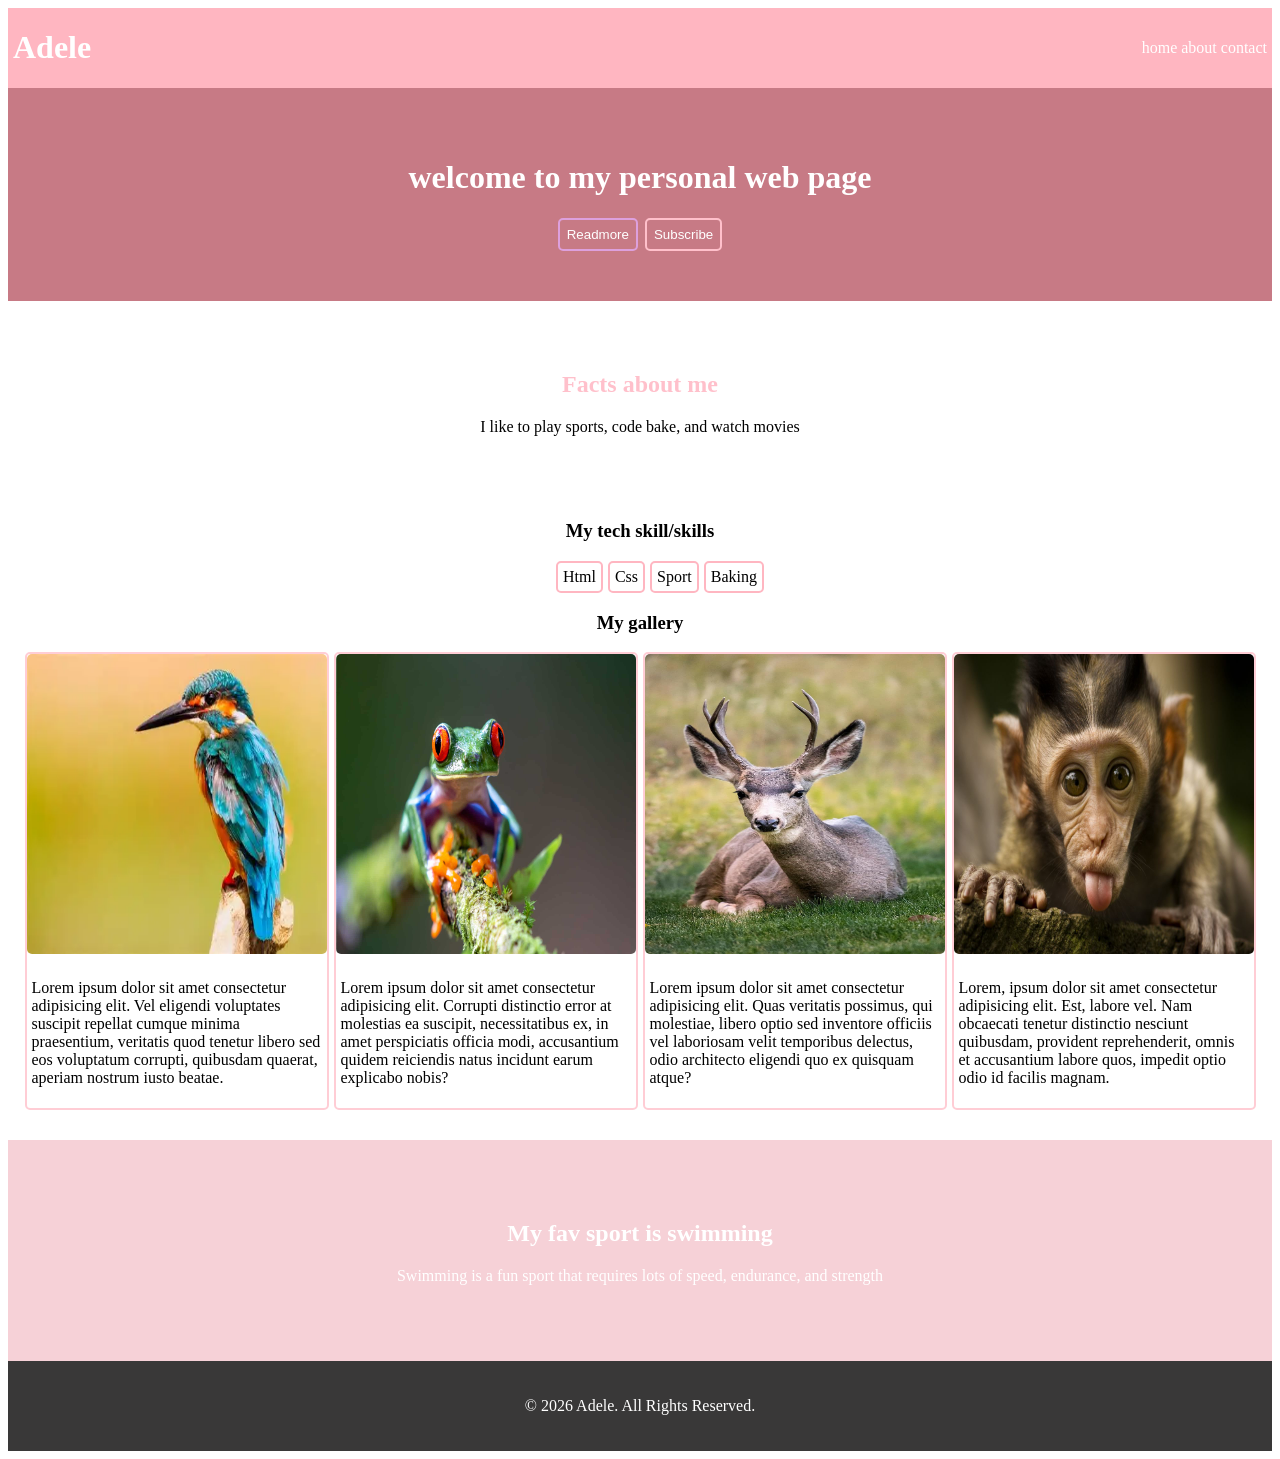
<file: index.html>
<!DOCTYPE html>
<html lang="en">
<head>
    <meta charset="UTF-8">
    <meta name="viewport" content="width=device-width, initial-scale=1.0">
    <link rel="stylesheet" href="index.css">
    <title>Document</title>
</head>
<body>

<header>
    <h1>Adele</h1>
    <nav>
        <a href="index.html">home</a>
        <a href="about.html">about</a>
        <a href="Contact.html">contact</a>
    </nav>
</header>

<div class="parent_div">
    <h1>welcome to my personal web page</h1>
    <div class="child1">
        <button>Readmore</button>
        <button class="button2">Subscribe</button>
    </div>
</div>

<div class="parent2">
    <h2>Facts about me</h2>
    <p>I like to play sports, code bake, and watch movies</p>
</div>
   
<div>
    <h3>My tech skill/skills</h3>
    <ul>
        <li>Html</li>
        <li>Css</li>
        <li>Sport</li>
        <li>Baking</li>
    </ul>
</div>


<h3>My gallery</h3>
<div class="Art">
    
    <div>
        <img src="OIP.webp" alt="">
        <p class="Paint">Lorem ipsum dolor sit amet consectetur adipisicing elit.
        Vel eligendi voluptates suscipit repellat cumque minima praesentium,
        veritatis quod tenetur libero sed eos voluptatum corrupti, quibusdam quaerat, 
        aperiam nostrum iusto beatae.</p>
    </div>
    <div>
        <img src="red-eyed-tree-frog-4.jpg" alt="">
        <p class="Paint">Lorem ipsum dolor sit amet consectetur adipisicing elit. 
        Corrupti distinctio error at molestias ea suscipit, necessitatibus ex, 
        in amet perspiciatis officia modi, accusantium quidem reiciendis natus incidunt
        earum explicabo nobis?</p>
    </div>
    <div>
        <img src="deer-horn-animal-wildlife-green-grass.jpg" alt="">
        <p class="Paint">Lorem ipsum dolor sit amet consectetur adipisicing elit. 
        Quas veritatis possimus, qui molestiae, libero optio sed inventore officiis vel 
        laboriosam velit temporibus delectus, odio architecto eligendi quo ex quisquam atque?</p>
    </div>
    <div>
        <img src="R.jpg" alt="">
        <p class="Paint">Lorem, ipsum dolor sit amet consectetur adipisicing elit. Est, 
        labore vel. Nam obcaecati tenetur distinctio nesciunt quibusdam, provident reprehenderit, 
        omnis et accusantium labore quos, impedit optio odio id facilis magnam.</p>
    </div>

    
</div>

<div class="Adele">
<h2 class="Sport">My fav sport is swimming</h2>
<p>Swimming is a fun sport that requires lots of speed, endurance, and strength</p>
</div>

<footer>
    <p>© 2026 Adele. All Rights Reserved.</p>
</footer>
</body>
</html>
</file>
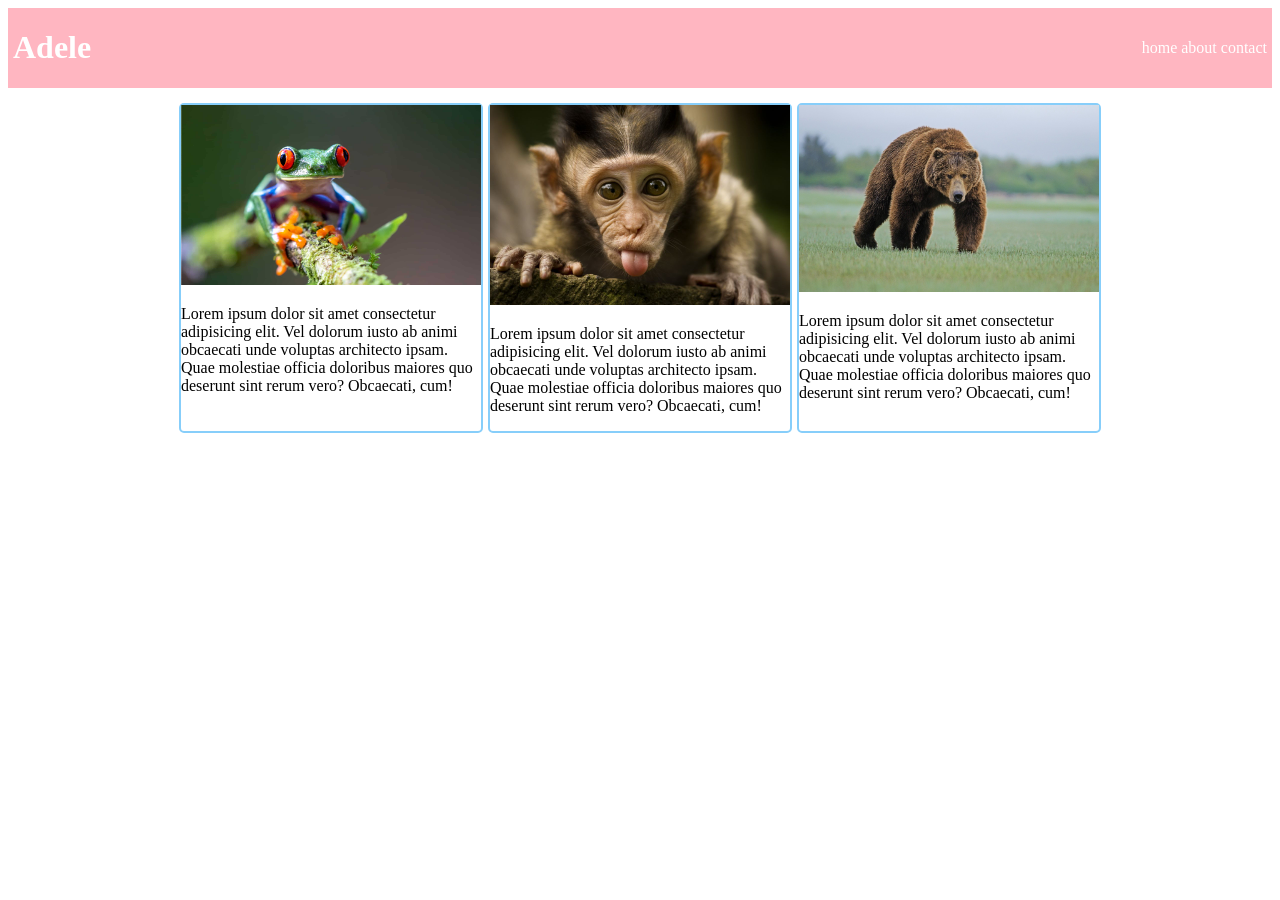
<file: about.html>
<!DOCTYPE html>
<html lang="en">
<head>
    <meta charset="UTF-8">
    <meta name="viewport" content="width=device-width, initial-scale=1.0">
    <link rel="stylesheet" href="about.css">
    <title>Document</title>
</head>

<body>

 <div class="sweet">
    <h1>Adele</h1>
    <nav>
        <a href="index.html">home</a>
        <a href="about.html">about</a>
        <a href="Contact.html">contact</a>
    </nav>
</div> 


    <!-- <style>
        h4{
            color: blueviolet;
        }
        h3{
            color: brown;
        }
    </style> -->

    <!-- <h4>Adele</h4>
    <p>Adele is learning to code</p>

     <h3>Programming using html</h3> 


     <header>  
        <h1 style="color: blueviolet; background-color: brown;">Logo</h1>

        <nav>
            <a href="index.html">home</a>
            <a href="about.html">about</a>
            <a href="excercise.html">excercise</a>
        </nav>
    </header>

    <div>
        <p>Hello World</p>
    </div>

    <section>
        <h3 style="color: bisque; background-color: black;">Programming</h3>
        <p style="color: blue; background-color: aquamarine;">It is the act of passing instructions to a computer</p>
    </section>

    <footer>
        2025@ our website
    </footer>

    <div>
    <p style="color: blue;">Hello world</p>
</div> <br>


<h2>Hello everyone</h2>
<p>I am learning coding</p>

<p class="first_ptag">I am learning coding</p>
<p class="second_ptag">I like to play basketball</p>
<p class="third_ptag">I live in Canada</p>

<p id="swim">I like to swim</p>
<p id="fav">It is my fav sport</p>
<p id="run">I like to run</p>

<div class="parent_div">
    <div class="child1">First</div>
    <div class="child2">Scecond</div>
    <div class="child3">Third</div>
</div>
    <div class="basketball_div">
        <div class="basketball1">Jump</div>
        <div class="basketball2">Shoot</div>
        <div class="basketball3">Block</div>
</div> -->

<!-- <div>
    <div class="Dog">Playing</div>
    <div class="Cat">Sleeping</div>
    <div class="Fish">Swimming</div> -->
<!-- </div>  --> 

<div class="parent">
<div child1>
    <img src="red-eyed-tree-frog-4.jpg" alt="">
    <p>Lorem ipsum dolor sit amet 
    consectetur adipisicing elit. Vel dolorum iusto ab animi obcaecati 
    unde voluptas architecto ipsam. 
    Quae molestiae officia doloribus maiores quo 
    deserunt sint rerum vero? Obcaecati, cum!</p>
</div>

<div child2>
    <img src="R.jpg" alt="">
    <p>Lorem ipsum dolor sit amet 
    consectetur adipisicing elit. Vel dolorum iusto ab animi obcaecati
    unde voluptas architecto ipsam. 
    Quae molestiae officia doloribus maiores quo 
    deserunt sint rerum vero? Obcaecati, cum!</p>
</div>

<div child3>
    <img src="30094-bears-nature-animals-Grizzly_bear-Grizzly_Bears.jpg" alt="">
    <p>Lorem ipsum dolor sit amet 
    consectetur adipisicing elit. Vel dolorum iusto ab animi obcaecati 
    unde voluptas architecto ipsam. 
    Quae molestiae officia doloribus maiores quo 
    deserunt sint rerum vero? Obcaecati, cum!</p>
</div>
</div>



</body>
</html>
</file>
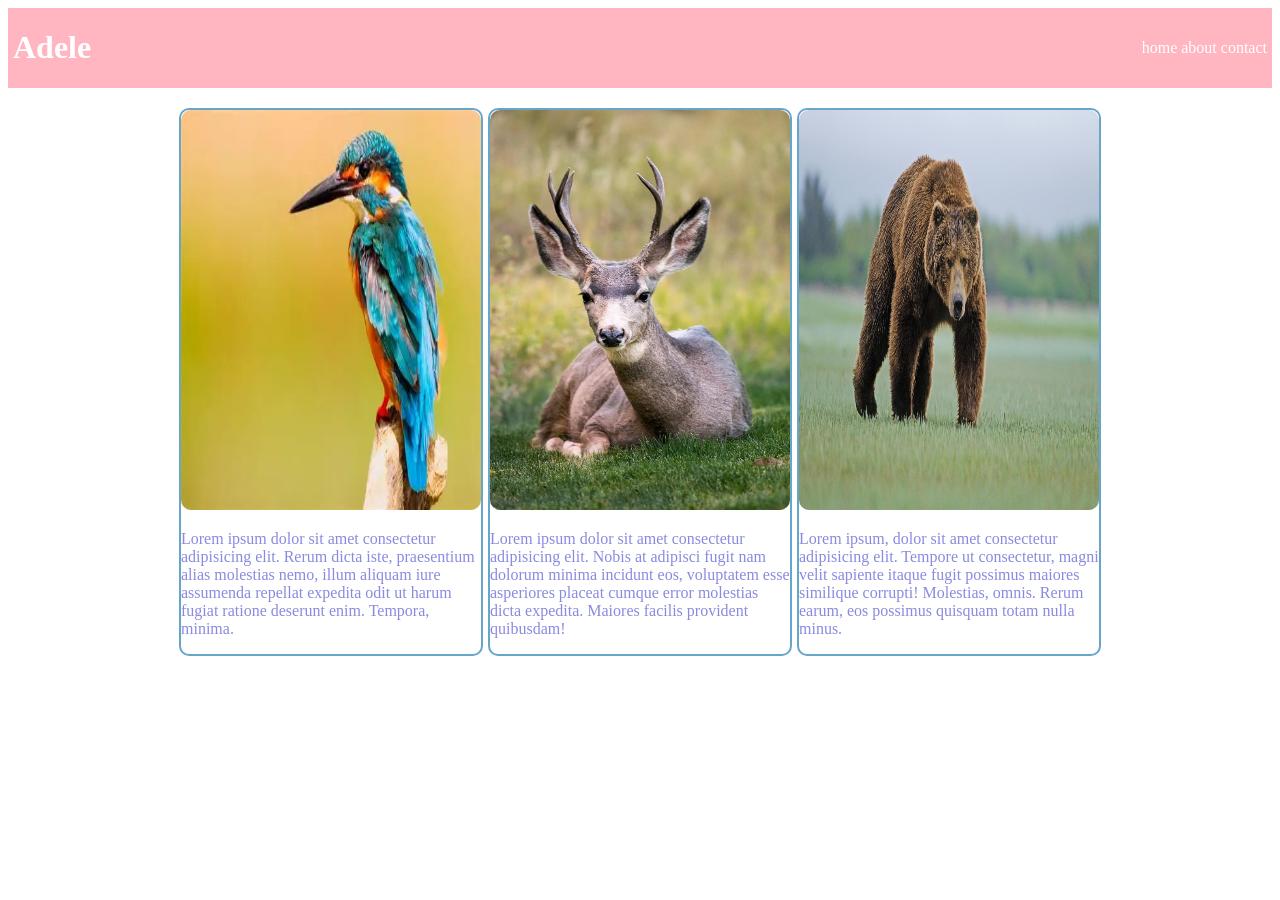
<file: Contact.html>
<!DOCTYPE html>
<html lang="en">
<head>
    <meta charset="UTF-8">
    <meta name="viewport" content="width=device-width, initial-scale=1.0">
    <link rel="stylesheet" href="Contact.css">
    <title>Document</title>
</head>
<body>
    <div class="Adele">
        <h1>Adele</h1>
       <nav>
        <a href="index.html">home</a>
        <a href="about.html">about</a>
        <a href="Contact.html">contact</a>
       </nav>
    </div>





    <div class="parent">
        <div class="child1">
            <img src="OIP.webp" alt="">
            <p>Lorem ipsum dolor sit amet consectetur adipisicing elit. 
            Rerum dicta iste, praesentium alias molestias nemo, illum
            aliquam iure assumenda repellat expedita odit ut harum fugiat 
            ratione deserunt enim. Tempora, minima.</p>
        </div>

        <div class="child2">
            <img src="deer-horn-animal-wildlife-green-grass.jpg" alt="">
            <p>Lorem ipsum dolor sit amet consectetur adipisicing elit.
            Nobis at adipisci fugit nam dolorum minima incidunt eos,
            voluptatem esse asperiores placeat cumque error molestias dicta expedita.
            Maiores facilis provident quibusdam!</p>
        </div>

        <div class="child3">
            <img src="30094-bears-nature-animals-Grizzly_bear-Grizzly_Bears.jpg" alt="">
            <p>Lorem ipsum, dolor sit amet consectetur adipisicing elit.
            Tempore ut consectetur, magni velit sapiente itaque fugit possimus
            maiores similique corrupti! Molestias, omnis. Rerum earum, 
            eos possimus quisquam totam nulla minus.</p>

        </div>

    </div>

    
</body>
</html>
</file>
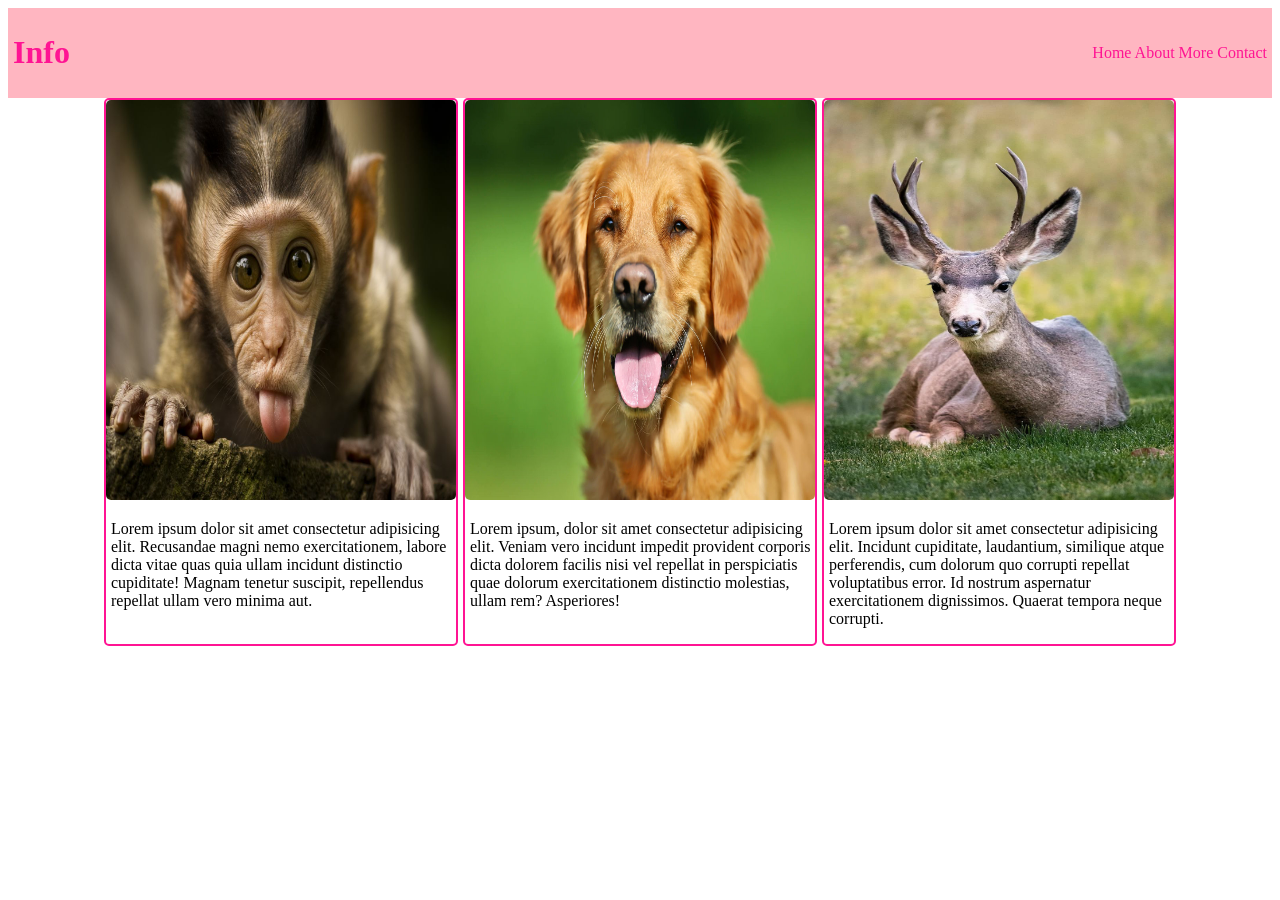
<file: excercise.html>
<!DOCTYPE html>
<html lang="en">
<head>
    <meta charset="UTF-8">
    <meta name="viewport" content="width=device-width, initial-scale=1.0">
    <link rel="stylesheet" href="excercise.css">
    <title>Document</title>
</head>
<body>
    <header class="Important">
        <h1>Info</h1>
        <nav>
            <a href="index.html">Home</a>
            <a href="about.html">About</a>
            <a href="excercise.html">More</a>
            <a href="Contact.html">Contact</a>
        </nav>

    </header>
    <div class="Pink">
        <div class="color">
            <img src="R.jpg" alt="">
            <p class=>Lorem ipsum dolor sit amet consectetur adipisicing elit.
            Recusandae magni nemo exercitationem, labore dicta vitae quas quia ullam 
            incidunt distinctio cupiditate! Magnam tenetur suscipit,
            repellendus repellat ullam vero minima aut.</p>
        </div>
        <div class="color">
            <img src="Dog2.jpg" alt="">
            <p>Lorem ipsum, dolor sit amet consectetur adipisicing elit.
                Veniam vero incidunt impedit provident corporis dicta dolorem facilis
                nisi vel repellat in perspiciatis quae dolorum exercitationem distinctio
                molestias, ullam rem? Asperiores!</p>
        </div>
        <div class="color">
            <img src="deer-horn-animal-wildlife-green-grass.jpg" alt="">
            <p>Lorem ipsum dolor sit amet consectetur adipisicing elit.
                Incidunt cupiditate, laudantium, similique atque perferendis,
                cum dolorum quo corrupti repellat voluptatibus error.
                Id nostrum aspernatur exercitationem dignissimos.
                Quaerat tempora neque corrupti.</p>
        </div>
    </div>
</body>
</html>




<!-- <h1>Dogs</h1>
<p>Dogs are fun to play with</p>
<h2>Types of dogs</h2>
<link rel="stylesheet" href="excercise.css">
<ol>
    <li>Huskys</li>
    <li>Golden retriever</li>
    <li>Poodle</li>
    <li>Bull dog</li>
    <li>labrador</li>
    <li>lhasa</li>
</ol>

<h2>Months of the year</h2>
<ol>
    <li>January</li>
    <li>Febuary</li>
    <li>March</li>
    <li>April</li>
    <li>May</li>
    <li>June</li>
    <li>July</li>
    <li>August</li>
    <li>September</li>
    <li>October</li>
    <li>November</li>
    <li>December</li>
</ol>

<h2>7 Colors</h2>
<ul>
    <li>Blue</li>
    <li>Pink</li>
    <li>Red</li>
    <li>Yellow</li>
    <li>Green</li>
    <li>Purple</li>
    <li>Orange</li>
</ul>

<p>Adele is <b>learning</b> programming</p>
<p>Adele is learning <strong>programming</strong></p>
<p>Mr <i>Jude</i> is teaching programming</p>

<p>My <b><i>favourite</i></b> sport is swimming and <i><b>basketball</b></i></p>
<p><strong>My</strong> favourite sport is swimming and <em>basketball</em></p>

<p>Lorem ipsum, dolor sit amet consectetur adipisicing elit. <br>Exercitationem impedit praesentium perspiciatis voluptatum eveniet quidem maxime, <br>facere provident doloribus unde minus ipsum, rerum dolore commodi cupiditate iure, asperiores labore pariatur.</p>


<p><b>Lorem ipsum, dolor sit amet consectetur adipisicing elit.</b><br><i> Ut praesentium fuga optio reprehenderit accusantium voluptatum eligendi, <br>unde laudantium, molestiae earum a enim debitis iure minima officia dolores dolore quam cum!</i></p>

<img src="Dog2.jpg" alt="image of a dog" height="400px" width="900px">
<img src="R.jpg" alt="image of a monkey" height="400px">
<img src="OIP.webp" alt="image of a bird">
<img src="deer-horn-animal-wildlife-green-grass.jpg" alt="image of a deer" height="500px" width="800px">
<img src="red-eyed-tree-frog-4.jpg" alt="image of a red eye frog" height="300px" width="200px">
<img src="30094-bears-nature-animals-Grizzly_bear-Grizzly_Bears.jpg" alt="image of a bear" height="600px" width="700px">

<form action="">
    <label for="name">Name:</label> <br>
    <input type="text"> <br>

    <label for="">Email:</label> <br>
    <input type="email"> <br>

    <label for="">Password:</label> <br>
    <input type="password"> <br>

    <label for="">Phone No:</label> <br>
    <input type="tel"> <br>

    <label for="">Upload a pic</label> <br>
    <input type="file"> <br>

    <label for="">Uplaoad a doc</label> <br>
    <input type="file"> <br>

    <label for="">Date</label> <br>
    <input type="date" name="" id=""> <br>
</form>

<form action="">
<label for="">Name:</label> <br>
<input type="text"> <br>

<label for="">Age:</label> <br>
<input type="text"> <br>

<label for="">Date of Birth:</label> <br>
<input type="date"> <br>

<label for="">Nationality</label> <br>
<input type="text"> <br>

<label for="">City</label> <br>
<input type="text"> <br>

<label for="">Phone No</label> <br>
<input type="tel"> <br>

<label for="">Rate</label>
<input type="range"> <br>

<label for="">Are you in class?</label>
<input type="checkbox"> <br>

<label for="">Name</label> <br>
<input type="text"> <br>

<label for="">Email</label> <br>
<input type="email"> <br>

<label for="">Password</label> <br>
<input type="password"> <br>

<button>Login</button>
</form>

<form action="">
    <label for="">First Name</label> <br>
    <input type="text"> <br>

    <label for="">Last Name</label> <br>
    <input type="text"> <br>

    <label for="">Email</label> <br>
    <input type="email"> <br>

    <label for="">Birth Date</label> <br>
    <input type="date"> <br>

    <label for="">Phone No</label> <br>
    <input type="tel"> <br>

    <label for="">Password</label> <br>
    <input type="password"> <br>

    <button>Sign Up</button>
</form>

<body>
    <nav>
        <a href="index.html">home</a>
        <a href="about.html">about</a>
        <a href="excercise.html">excercise</a>
    </nav> <br>

    <img src="Dog2.jpg" alt="Image of a dog">
    <img src="red-eyed-tree-frog-4.jpg" alt="image of a frog">

   
   
    <form action="">
    <label for="name">Username:</label> <br>
    <input type="text"> <br>

    <label for="">Email:</label> <br>
    <input type="email"> <br>

    <label for="">Password:</label> <br>
    <input type="password"> <br>

    <button>Login</button>

</form> -->
</file>
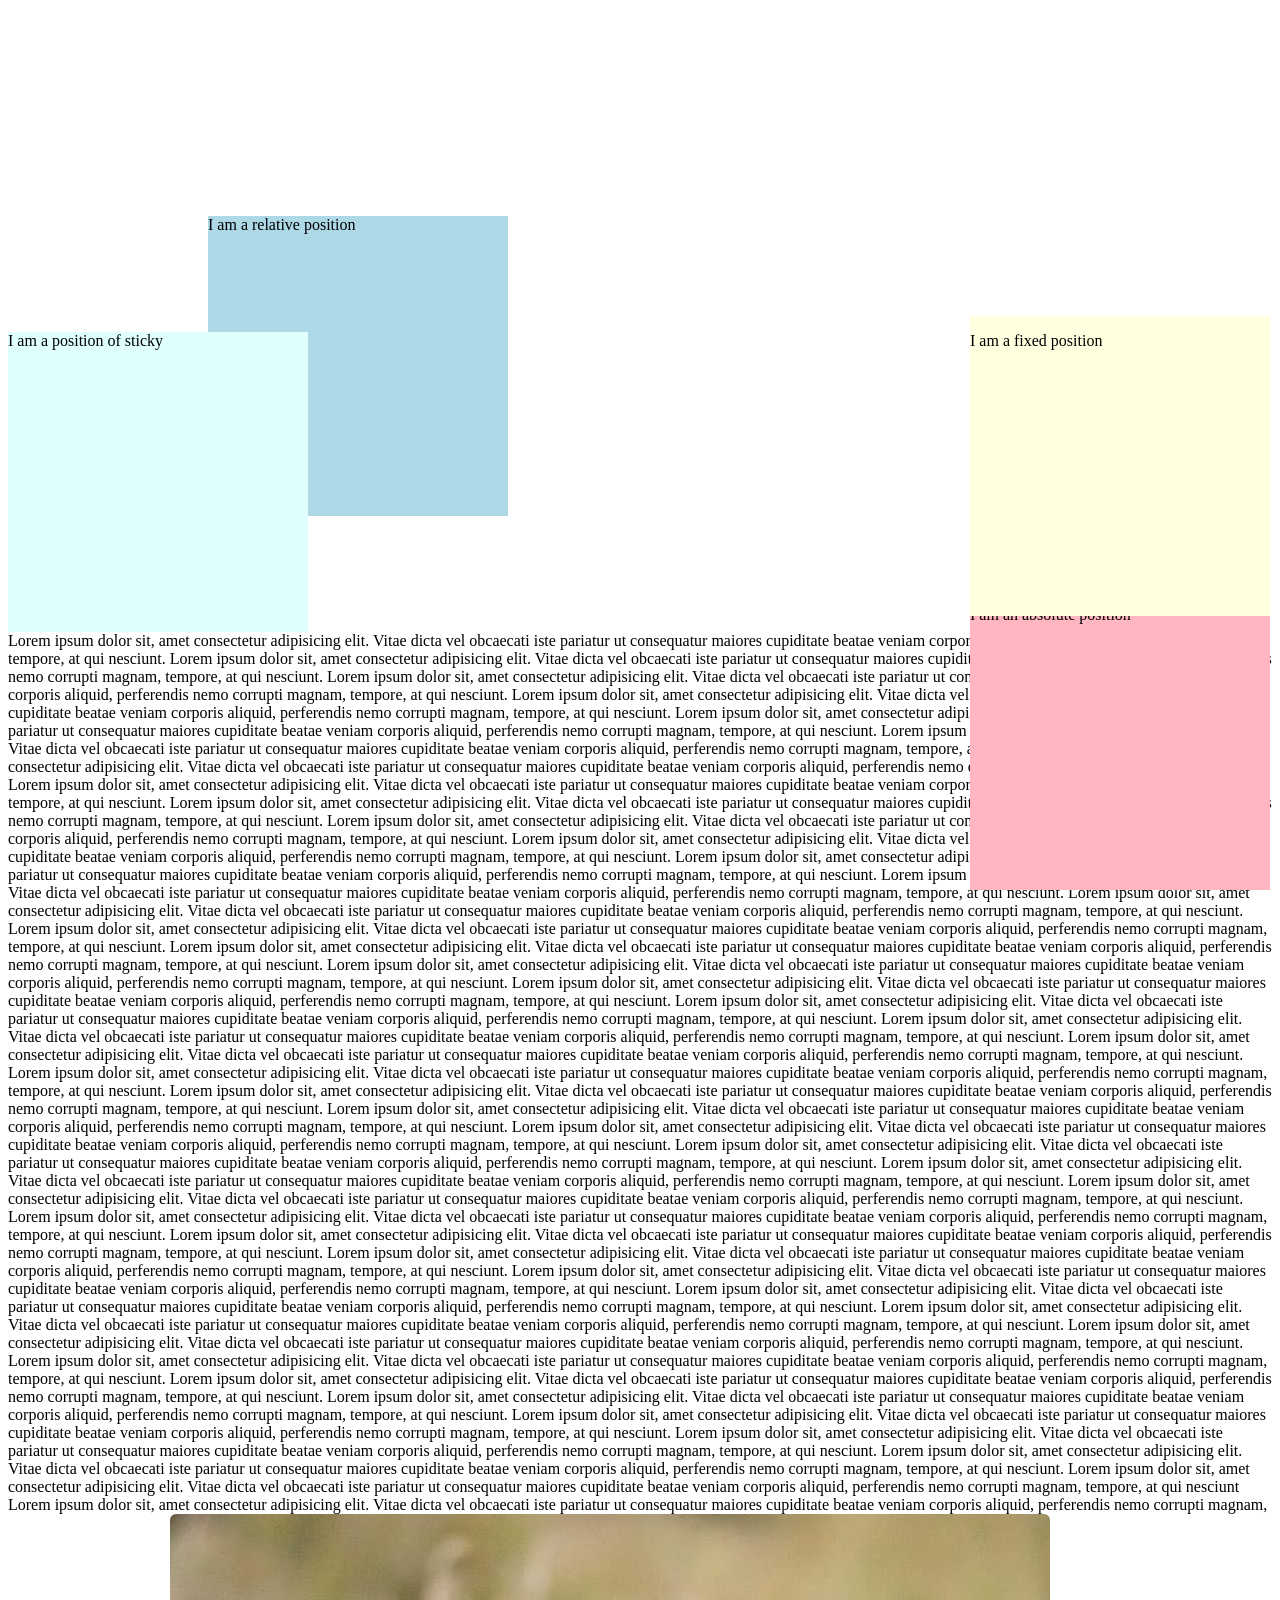
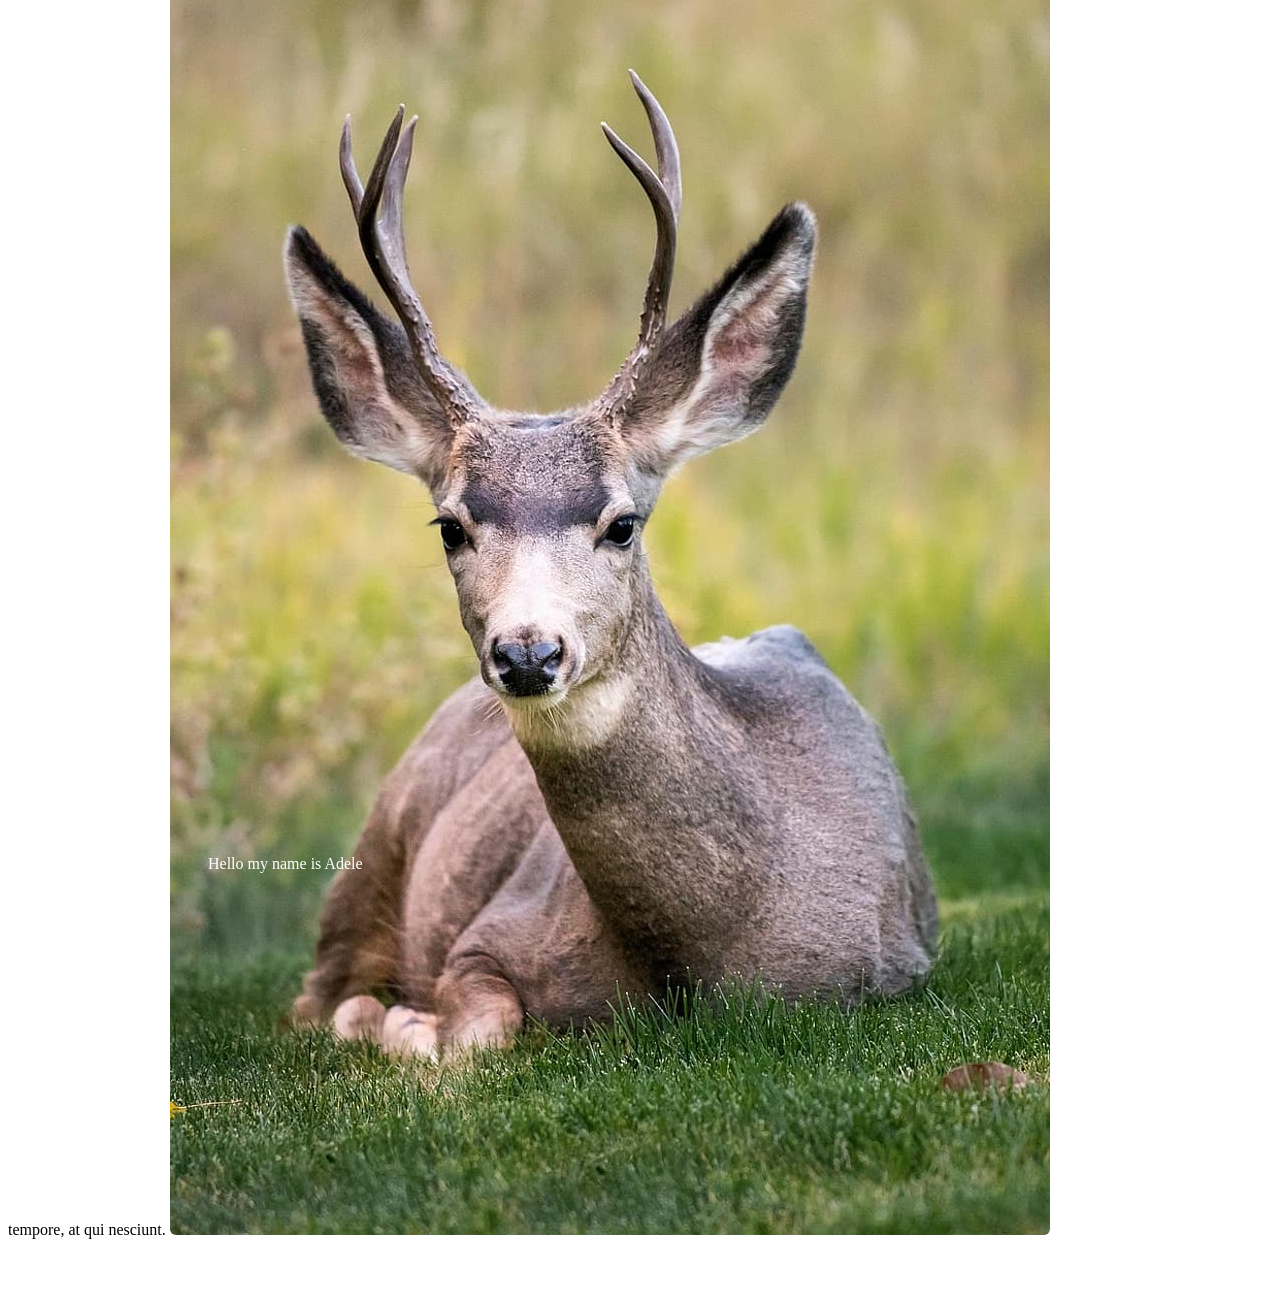
<file: test.html>
<!DOCTYPE html>
<html lang="en">
<head>
    <meta charset="UTF-8">
    <meta name="viewport" content="width=device-width, initial-scale=1.0">
    <title>Document</title>
    <link rel="stylesheet" href="test.css">
</head>
<body>
    <div class="div1">
        <p>I am a relative position</p>
    </div>

    <div class="div2">
        <p>I am an absolute position</p>
    </div>

    <div class="div3">
        <p>I am a fixed position</p>
    </div>


    <div class="sticky">
        <p>I am a position of sticky</p>
    </div>

     Lorem ipsum dolor sit, amet consectetur adipisicing elit.
     Vitae dicta vel obcaecati iste pariatur ut consequatur maiores
     cupiditate beatae veniam corporis aliquid, perferendis nemo corrupti
     magnam, tempore, at qui nesciunt.
     Lorem ipsum dolor sit, amet consectetur adipisicing elit.
     Vitae dicta vel obcaecati iste pariatur ut consequatur maiores
     cupiditate beatae veniam corporis aliquid, perferendis nemo corrupti
     magnam, tempore, at qui nesciunt.
     Lorem ipsum dolor sit, amet consectetur adipisicing elit.
     Vitae dicta vel obcaecati iste pariatur ut consequatur maiores
     cupiditate beatae veniam corporis aliquid, perferendis nemo corrupti
     magnam, tempore, at qui nesciunt.
     Lorem ipsum dolor sit, amet consectetur adipisicing elit.
     Vitae dicta vel obcaecati iste pariatur ut consequatur maiores
     cupiditate beatae veniam corporis aliquid, perferendis nemo corrupti
     magnam, tempore, at qui nesciunt.
     Lorem ipsum dolor sit, amet consectetur adipisicing elit.
     Vitae dicta vel obcaecati iste pariatur ut consequatur maiores
     cupiditate beatae veniam corporis aliquid, perferendis nemo corrupti
     magnam, tempore, at qui nesciunt.
     Lorem ipsum dolor sit, amet consectetur adipisicing elit.
     Vitae dicta vel obcaecati iste pariatur ut consequatur maiores
     cupiditate beatae veniam corporis aliquid, perferendis nemo corrupti
     magnam, tempore, at qui nesciunt.
     Lorem ipsum dolor sit, amet consectetur adipisicing elit.
     Vitae dicta vel obcaecati iste pariatur ut consequatur maiores
     cupiditate beatae veniam corporis aliquid, perferendis nemo corrupti
     magnam, tempore, at qui nesciunt.
     Lorem ipsum dolor sit, amet consectetur adipisicing elit.
     Vitae dicta vel obcaecati iste pariatur ut consequatur maiores
     cupiditate beatae veniam corporis aliquid, perferendis nemo corrupti
     magnam, tempore, at qui nesciunt.
     Lorem ipsum dolor sit, amet consectetur adipisicing elit.
     Vitae dicta vel obcaecati iste pariatur ut consequatur maiores
     cupiditate beatae veniam corporis aliquid, perferendis nemo corrupti
     magnam, tempore, at qui nesciunt.
     Lorem ipsum dolor sit, amet consectetur adipisicing elit.
     Vitae dicta vel obcaecati iste pariatur ut consequatur maiores
     cupiditate beatae veniam corporis aliquid, perferendis nemo corrupti
     magnam, tempore, at qui nesciunt.
     Lorem ipsum dolor sit, amet consectetur adipisicing elit.
     Vitae dicta vel obcaecati iste pariatur ut consequatur maiores
     cupiditate beatae veniam corporis aliquid, perferendis nemo corrupti
     magnam, tempore, at qui nesciunt.
     Lorem ipsum dolor sit, amet consectetur adipisicing elit.
     Vitae dicta vel obcaecati iste pariatur ut consequatur maiores
     cupiditate beatae veniam corporis aliquid, perferendis nemo corrupti
     magnam, tempore, at qui nesciunt.
     Lorem ipsum dolor sit, amet consectetur adipisicing elit.
     Vitae dicta vel obcaecati iste pariatur ut consequatur maiores
     cupiditate beatae veniam corporis aliquid, perferendis nemo corrupti
     magnam, tempore, at qui nesciunt.
     Lorem ipsum dolor sit, amet consectetur adipisicing elit.
     Vitae dicta vel obcaecati iste pariatur ut consequatur maiores
     cupiditate beatae veniam corporis aliquid, perferendis nemo corrupti
     magnam, tempore, at qui nesciunt.
     Lorem ipsum dolor sit, amet consectetur adipisicing elit.
     Vitae dicta vel obcaecati iste pariatur ut consequatur maiores
     cupiditate beatae veniam corporis aliquid, perferendis nemo corrupti
     magnam, tempore, at qui nesciunt.
     Lorem ipsum dolor sit, amet consectetur adipisicing elit.
     Vitae dicta vel obcaecati iste pariatur ut consequatur maiores
     cupiditate beatae veniam corporis aliquid, perferendis nemo corrupti
     magnam, tempore, at qui nesciunt.
     Lorem ipsum dolor sit, amet consectetur adipisicing elit.
     Vitae dicta vel obcaecati iste pariatur ut consequatur maiores
     cupiditate beatae veniam corporis aliquid, perferendis nemo corrupti
     magnam, tempore, at qui nesciunt.
     Lorem ipsum dolor sit, amet consectetur adipisicing elit.
     Vitae dicta vel obcaecati iste pariatur ut consequatur maiores
     cupiditate beatae veniam corporis aliquid, perferendis nemo corrupti
     magnam, tempore, at qui nesciunt.
     Lorem ipsum dolor sit, amet consectetur adipisicing elit.
     Vitae dicta vel obcaecati iste pariatur ut consequatur maiores
     cupiditate beatae veniam corporis aliquid, perferendis nemo corrupti
     magnam, tempore, at qui nesciunt.
     Lorem ipsum dolor sit, amet consectetur adipisicing elit.
     Vitae dicta vel obcaecati iste pariatur ut consequatur maiores
     cupiditate beatae veniam corporis aliquid, perferendis nemo corrupti
     magnam, tempore, at qui nesciunt.
     Lorem ipsum dolor sit, amet consectetur adipisicing elit.
     Vitae dicta vel obcaecati iste pariatur ut consequatur maiores
     cupiditate beatae veniam corporis aliquid, perferendis nemo corrupti
     magnam, tempore, at qui nesciunt.
     Lorem ipsum dolor sit, amet consectetur adipisicing elit.
     Vitae dicta vel obcaecati iste pariatur ut consequatur maiores
     cupiditate beatae veniam corporis aliquid, perferendis nemo corrupti
     magnam, tempore, at qui nesciunt.
     Lorem ipsum dolor sit, amet consectetur adipisicing elit.
     Vitae dicta vel obcaecati iste pariatur ut consequatur maiores
     cupiditate beatae veniam corporis aliquid, perferendis nemo corrupti
     magnam, tempore, at qui nesciunt.
     Lorem ipsum dolor sit, amet consectetur adipisicing elit.
     Vitae dicta vel obcaecati iste pariatur ut consequatur maiores
     cupiditate beatae veniam corporis aliquid, perferendis nemo corrupti
     magnam, tempore, at qui nesciunt.
     Lorem ipsum dolor sit, amet consectetur adipisicing elit.
     Vitae dicta vel obcaecati iste pariatur ut consequatur maiores
     cupiditate beatae veniam corporis aliquid, perferendis nemo corrupti
     magnam, tempore, at qui nesciunt.
     Lorem ipsum dolor sit, amet consectetur adipisicing elit.
     Vitae dicta vel obcaecati iste pariatur ut consequatur maiores
     cupiditate beatae veniam corporis aliquid, perferendis nemo corrupti
     magnam, tempore, at qui nesciunt.
     Lorem ipsum dolor sit, amet consectetur adipisicing elit.
     Vitae dicta vel obcaecati iste pariatur ut consequatur maiores
     cupiditate beatae veniam corporis aliquid, perferendis nemo corrupti
     magnam, tempore, at qui nesciunt.
     Lorem ipsum dolor sit, amet consectetur adipisicing elit.
     Vitae dicta vel obcaecati iste pariatur ut consequatur maiores
     cupiditate beatae veniam corporis aliquid, perferendis nemo corrupti
     magnam, tempore, at qui nesciunt.
     Lorem ipsum dolor sit, amet consectetur adipisicing elit.
     Vitae dicta vel obcaecati iste pariatur ut consequatur maiores
     cupiditate beatae veniam corporis aliquid, perferendis nemo corrupti
     magnam, tempore, at qui nesciunt.
     Lorem ipsum dolor sit, amet consectetur adipisicing elit.
     Vitae dicta vel obcaecati iste pariatur ut consequatur maiores
     cupiditate beatae veniam corporis aliquid, perferendis nemo corrupti
     magnam, tempore, at qui nesciunt.
     Lorem ipsum dolor sit, amet consectetur adipisicing elit.
     Vitae dicta vel obcaecati iste pariatur ut consequatur maiores
     cupiditate beatae veniam corporis aliquid, perferendis nemo corrupti
     magnam, tempore, at qui nesciunt.
     Lorem ipsum dolor sit, amet consectetur adipisicing elit.
     Vitae dicta vel obcaecati iste pariatur ut consequatur maiores
     cupiditate beatae veniam corporis aliquid, perferendis nemo corrupti
     magnam, tempore, at qui nesciunt.
     Lorem ipsum dolor sit, amet consectetur adipisicing elit.
     Vitae dicta vel obcaecati iste pariatur ut consequatur maiores
     cupiditate beatae veniam corporis aliquid, perferendis nemo corrupti
     magnam, tempore, at qui nesciunt.
     Lorem ipsum dolor sit, amet consectetur adipisicing elit.
     Vitae dicta vel obcaecati iste pariatur ut consequatur maiores
     cupiditate beatae veniam corporis aliquid, perferendis nemo corrupti
     magnam, tempore, at qui nesciunt.
     Lorem ipsum dolor sit, amet consectetur adipisicing elit.
     Vitae dicta vel obcaecati iste pariatur ut consequatur maiores
     cupiditate beatae veniam corporis aliquid, perferendis nemo corrupti
     magnam, tempore, at qui nesciunt.
     Lorem ipsum dolor sit, amet consectetur adipisicing elit.
     Vitae dicta vel obcaecati iste pariatur ut consequatur maiores
     cupiditate beatae veniam corporis aliquid, perferendis nemo corrupti
     magnam, tempore, at qui nesciunt.
     Lorem ipsum dolor sit, amet consectetur adipisicing elit.
     Vitae dicta vel obcaecati iste pariatur ut consequatur maiores
     cupiditate beatae veniam corporis aliquid, perferendis nemo corrupti
     magnam, tempore, at qui nesciunt.
     Lorem ipsum dolor sit, amet consectetur adipisicing elit.
     Vitae dicta vel obcaecati iste pariatur ut consequatur maiores
     cupiditate beatae veniam corporis aliquid, perferendis nemo corrupti
     magnam, tempore, at qui nesciunt.
     Lorem ipsum dolor sit, amet consectetur adipisicing elit.
     Vitae dicta vel obcaecati iste pariatur ut consequatur maiores
     cupiditate beatae veniam corporis aliquid, perferendis nemo corrupti
     magnam, tempore, at qui nesciunt.
     Lorem ipsum dolor sit, amet consectetur adipisicing elit.
     Vitae dicta vel obcaecati iste pariatur ut consequatur maiores
     cupiditate beatae veniam corporis aliquid, perferendis nemo corrupti
     magnam, tempore, at qui nesciunt.
     Lorem ipsum dolor sit, amet consectetur adipisicing elit.
     Vitae dicta vel obcaecati iste pariatur ut consequatur maiores
     cupiditate beatae veniam corporis aliquid, perferendis nemo corrupti
     magnam, tempore, at qui nesciunt.
     Lorem ipsum dolor sit, amet consectetur adipisicing elit.
     Vitae dicta vel obcaecati iste pariatur ut consequatur maiores
     cupiditate beatae veniam corporis aliquid, perferendis nemo corrupti
     magnam, tempore, at qui nesciunt
     Lorem ipsum dolor sit, amet consectetur adipisicing elit.
     Vitae dicta vel obcaecati iste pariatur ut consequatur maiores
     cupiditate beatae veniam corporis aliquid, perferendis nemo corrupti
     magnam, tempore, at qui nesciunt.

     <img src="deer-horn-animal-wildlife-green-grass.jpg" alt="">
     <p class="intro">Hello my name is Adele</p>
</body>
</html>
</file>
<file: index.css>
h1{
   
    color: white;
} 

h4{
    background-color: black;
    color: brown;
}

header{
    background-color: lightpink;
    color: white;
    display: flex;
    justify-content: space-between;
    align-items: center;
    padding-left: 5px;
    padding-right: 5px;
    position: sticky;
    top: 0;
    left: 0;
    right: 0;
}

a{
    text-decoration: none;
    color: white;
}
a:hover{
    color: lightseagreen;
}

.parent_div{
    background-color: rgb(199, 122, 133);
    padding: 50px;
}
h1{
    text-align: center;
}
.child1{
    display: flex;
    justify-content: center;
    gap: 7px;
}
button{
    color: white;
    border: 2px solid plum;
    background: none;
    padding: 7px;
    border-radius: 5px;
}
.button2{
    border: 2px solid pink;
}
.parent2{
    text-align: center;
    padding: 50px;
}
h2{
    color: pink;
}

h3{
    text-align: center;
}
ul{
    display: flex;
    justify-content: center;
    gap: 5px;
    list-style: none;
    
}
li{
    border: 2px solid lightpink;
    border-radius: 5px;
    padding: 5px;
}

img{
    width: 300px;
    height: 300px;
    border-radius: 5px;
}
.Art{
    display: flex;
    gap: 5px;
     justify-content: center;
}
.Art div{
    border: 2px solid rgba(255, 192, 203, 0.793);
    border-radius: 5px;
    flex-basis: 300px;
   
}
.Art div:hover{
    color: palevioletred;
}

.Adele{
    text-align: center;
    background-color: rgb(246, 209, 215);
    color: white;
    padding: 60px;
    margin-top: 30px;
}
.Sport{
    color: white;
}

footer{
    background-color: rgb(57, 56, 56);
    text-align: center;
    padding: 20px;
    color: white;
}

.Paint{
    padding: 5px;
}

@media screen and (max-width:600px) {
    h1{
        color: lightcyan;
    }
    h2{
        color: lightskyblue;
    }
    h3{
        color: lightgray;
    }
    .Art{
        flex-direction: column;
        margin-left: 75px;
       
    }
    .Art div{
        width: 300px;
    }
}
</file>
<file: about.css>
/* h3{
    background-color: black;
    color: rgb(255, 0, 183);
}

h4{
    background-color: cornflowerblue;
    color: crimson;
}

p{
    background-color: darkmagenta;
    color: darksalmon;
}

h2{
    background-color: rgb(112, 192, 219);
    padding: 20px;
    padding-left: 430px;
    padding-top: 20px;

    border: 5px solid rgb(208, 147, 203);
}

p{
    background-color: rgb(212, 131, 175);
    padding: 20px;

    border-left: 5px solid rgb(117, 117, 216);
    border-right: 5px solid rgb(212, 107, 107);
    border-radius: 5px;

    margin-left: 20px;
    margin-right: 20px;
}


.first_ptag{
    background-color: lightskyblue;
    color: mediumslateblue;
}

.second_ptag{
    background-color: lightpink;
    color: hotpink;
}

.third_ptag{
    background-color: lightsalmon;
    color: coral;
}

#swim{
    background-color: black;
    color: white;
}

#fav{
    background-color: lightsteelblue;
    color: lightgoldenrodyellow;
}

#run{
    background-color: lavender;
    color: rgb(212, 102, 142);
}


.parent_div{
    background-color: lightslategrey;
    color: lavender;
    display: flex;
    gap: 5px;
}

.child1{
    background-color: lightpink;
    width: 300px;
    height: 350px;
    border-radius: 8px;
}
.child2{
    background-color: lightskyblue;
    width: 300px;
    height: 350px;
    border-radius: 5px;
}
.child3{
    background-color: lightseagreen;
    width: 300px;
    height: 350px;
    border-radius: 5px;
}

.parent_div{
    background-color: lightslategrey;
    color: lavender;
    display: flex;
    gap: 5px;
}


.basketball_div{
    background-color: rgb(219, 143, 143);
    display: flex;
    gap: 9px;
    justify-content:center;

}
.basketball1{
    background-color: rgb(228, 232, 147);
    color: darkseagreen;
    width: 200px;
    height: 250px;
    border-radius: 8px;
    margin-top: 5px;
    margin-bottom: 5px;
}
.basketball2{
    background-color: rgb(163, 237, 241);
    color: darkslategray;
    width: 200px;
    height: 250px;
    border-radius: 5px;
    margin-top: 5px;
    margin-bottom: 5px;
}
.basketball3{
    background-color: rgb(245, 210, 169);
    color: darksalmon;
    width: 200px;
    height: 250px;
    border-radius: 5px;
    margin-top: 5px;
    margin-bottom: 5px;

}

.Pets_div{
    background-color: hsl(330, 15%, 61%);
    display: flex;
    gap: 5px;
    justify-content: center;
}

.Dog{
    background-color: darkslategray;
    color: darkseagreen;
    width: 150px;
    height: 200px;
    border-radius: 5px;
    margin-top: 5px;
    margin-bottom: 5px;
}

.Cat{
    background-color: rgb(156, 216, 253);
    color: midnightblue;
    width: 150px;
    height: 200px;
    border-radius: 5px;
    margin-top: 5px;
    margin-bottom: 5px;
}

.Fish{
    background-color: rgb(220, 129, 129);
    color: rgb(237, 182, 164);
    width: 150px;
    height: 200px;
    border-radius: 5px;
    margin-top: 5px;
    margin-bottom: 5px;
} */

.sweet{
    background-color: lightpink;
    display: flex;
    align-items: center;
    justify-content: space-between;
    color: white;
    position: sticky;
    top: 0;
    right: 0;
    left: 0;
}

nav a{
    text-decoration: none;
    color: white;
}

.sweet h1{
   padding-left: 5px;
}

nav{
    padding-right: 5px;
}

a:hover{
    color:lightseagreen;
    padding: 3px;
    border-radius: 5px;
}

img{
    width: 300px;
}
.parent{
  display: flex;  
  justify-content: center;
  gap: 5px;
}
.parent div{
    border: 2px solid lightskyblue;
    flex-basis: 300px;
    border-radius: 5px;
    margin-top: 15px;
}
</file>
<file: Contact.css>
.Adele{
    background-color: lightpink;
    display: flex;
    align-items: center;
    justify-content: space-between;
}
nav a{
    text-decoration: none;
    color: white;
}
.Adele h1{
    padding-left: 5px;
    color: white;
}
nav{
    padding-right: 5px;
}
a:hover{
    color: lightseagreen;
    padding: 3px;
    border-radius: 5px;
}

.parent{
    color: rgb(138, 138, 224);
    display: flex;
    justify-content: center;
    align-items: center;
    gap: 5px;
    margin-top: 10px;
    margin-bottom: 10px;
}
img{
    width: 300px;
    height: 400px;
    border-radius: 10px;
}
.parent div{
    border: 2px solid rgba(104, 165, 203, 0.999);
    border-radius: 10px;
    flex-basis: 300px;
     margin-top: 10px;
    margin-bottom: 10px;
}
</file>
<file: excercise.css>
/* h2{
    background-color: lightpink;
    color: lightsteelblue;
}

h1{
    background-color: slategray;
    color: lightcyan;
}

p{
    background-color: honeydew;
    color: darkgray;
} */

.Important{
background-color: lightpink;
color: deeppink;
display: flex;
align-items: center;
justify-content: space-between;
padding: 5px;
}
a{
    text-decoration: none;
    color: deeppink;
}
a:hover{
    background-color: palevioletred;
    color: white;
    padding: 5px;
    border-radius: 5px;
}

img{
    width: 350px;
    height: 400px;
    border-radius: 5px;
}
.Pink{
    display: flex;
    gap: 5px;
    justify-content: center;
}
.color{
    border: 2px solid deeppink;
    flex-basis: 350px;
    border-radius: 5px;
}
.color p{
    padding-left: 5px;
}
@media screen and (max-width:600px) {
    .Pink{
        flex-direction: column;
        margin: 20px;
    }
    .color{
       width: 350px;
       margin-left: auto;
       margin-right: auto;
    }
}
</file>
<file: test.css>
.div1{
    background-color: lightblue;
    width: 300px;
    height: 300px;
    position: relative;
    left: 200px;
    top: 200px;
    z-index: 4;
}

.div2{
    background-color: lightpink;
    width: 300px;
    height: 300px;
    position: absolute;
    right: 10px;
    /* top: 10px; */
    bottom: 10px;
}

.div3{
    background-color: lightyellow;
    width: 300px;
    height: 300px;
    position: fixed;
    right: 10px;
}


.sticky{
    background-color: lightcyan;
    width: 300px;
    height: 300px;
    position: sticky;
    top: 0px;
    z-index: 5;
}

.intro{
    position: relative;
    left: 200px;
    bottom: 400px;
    color: white;
}

img{
    z-index: 5;
    border-radius: 6px;
}
</file>
